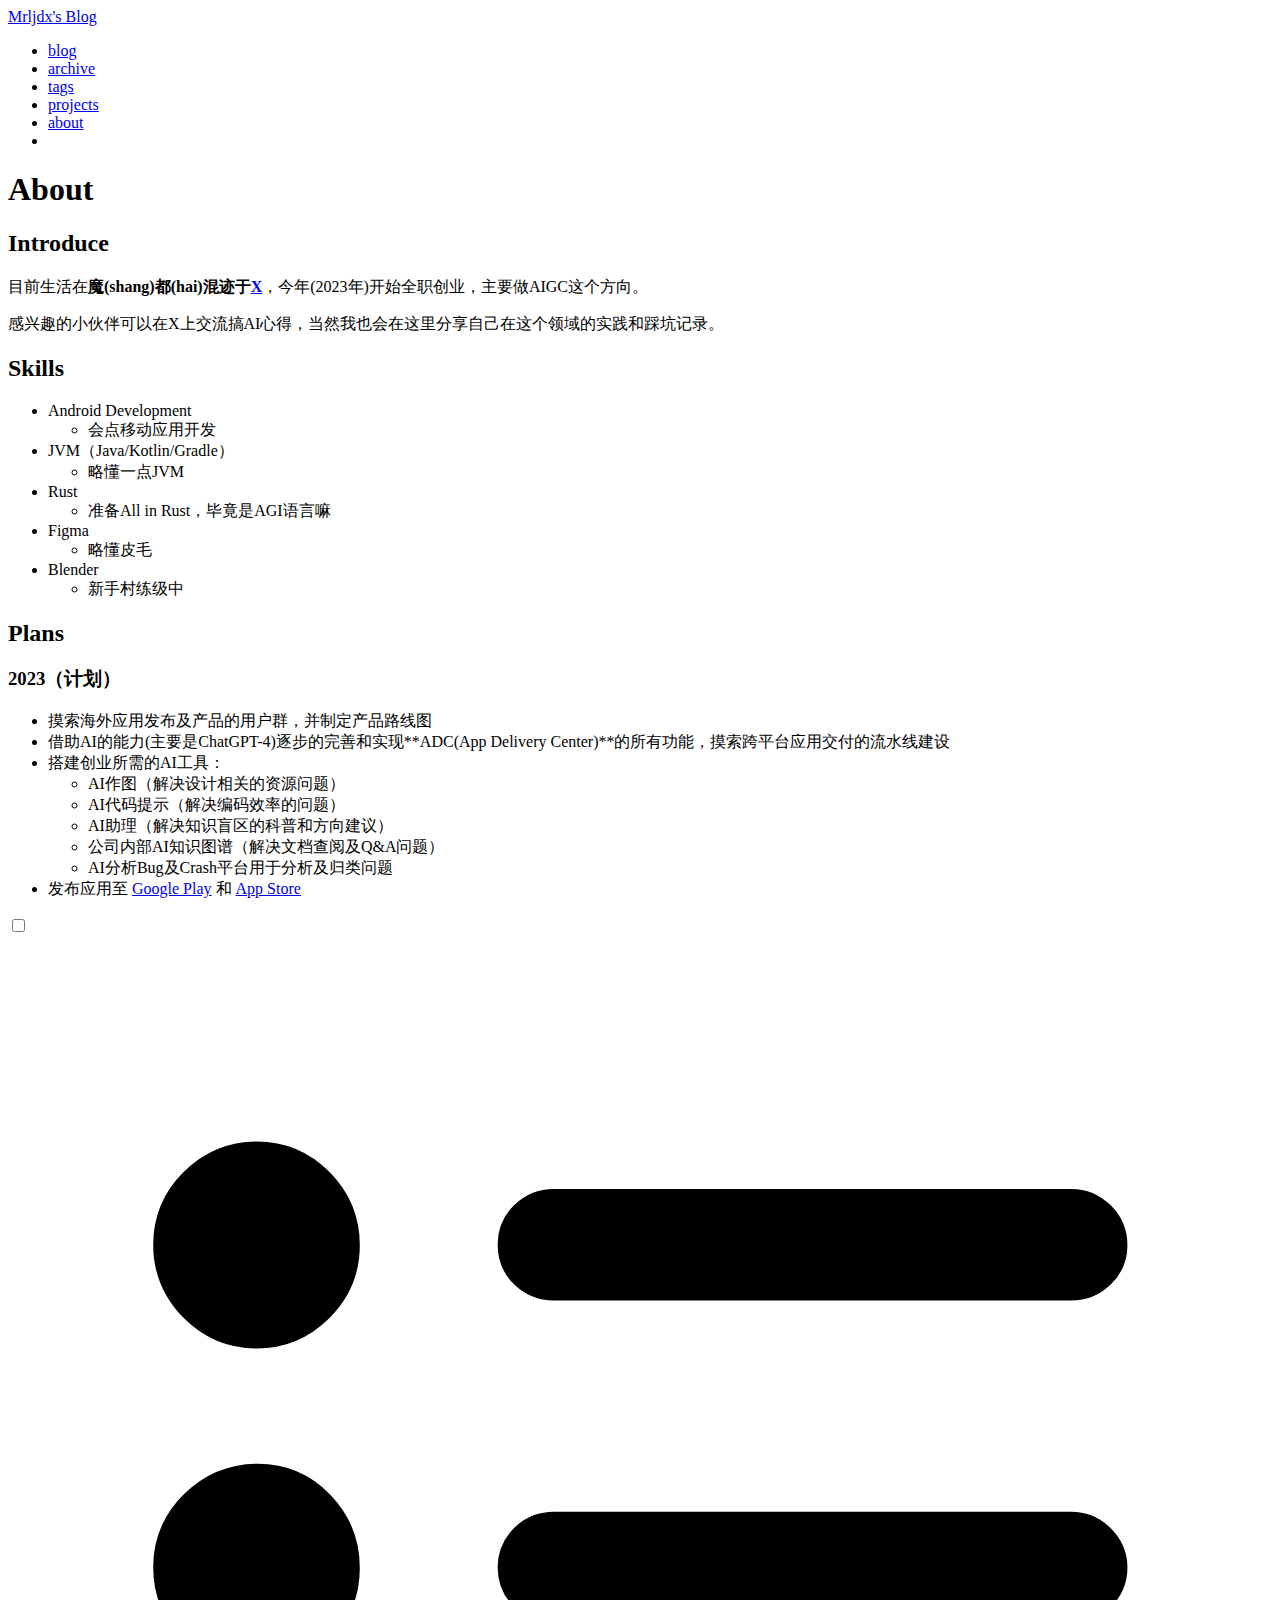
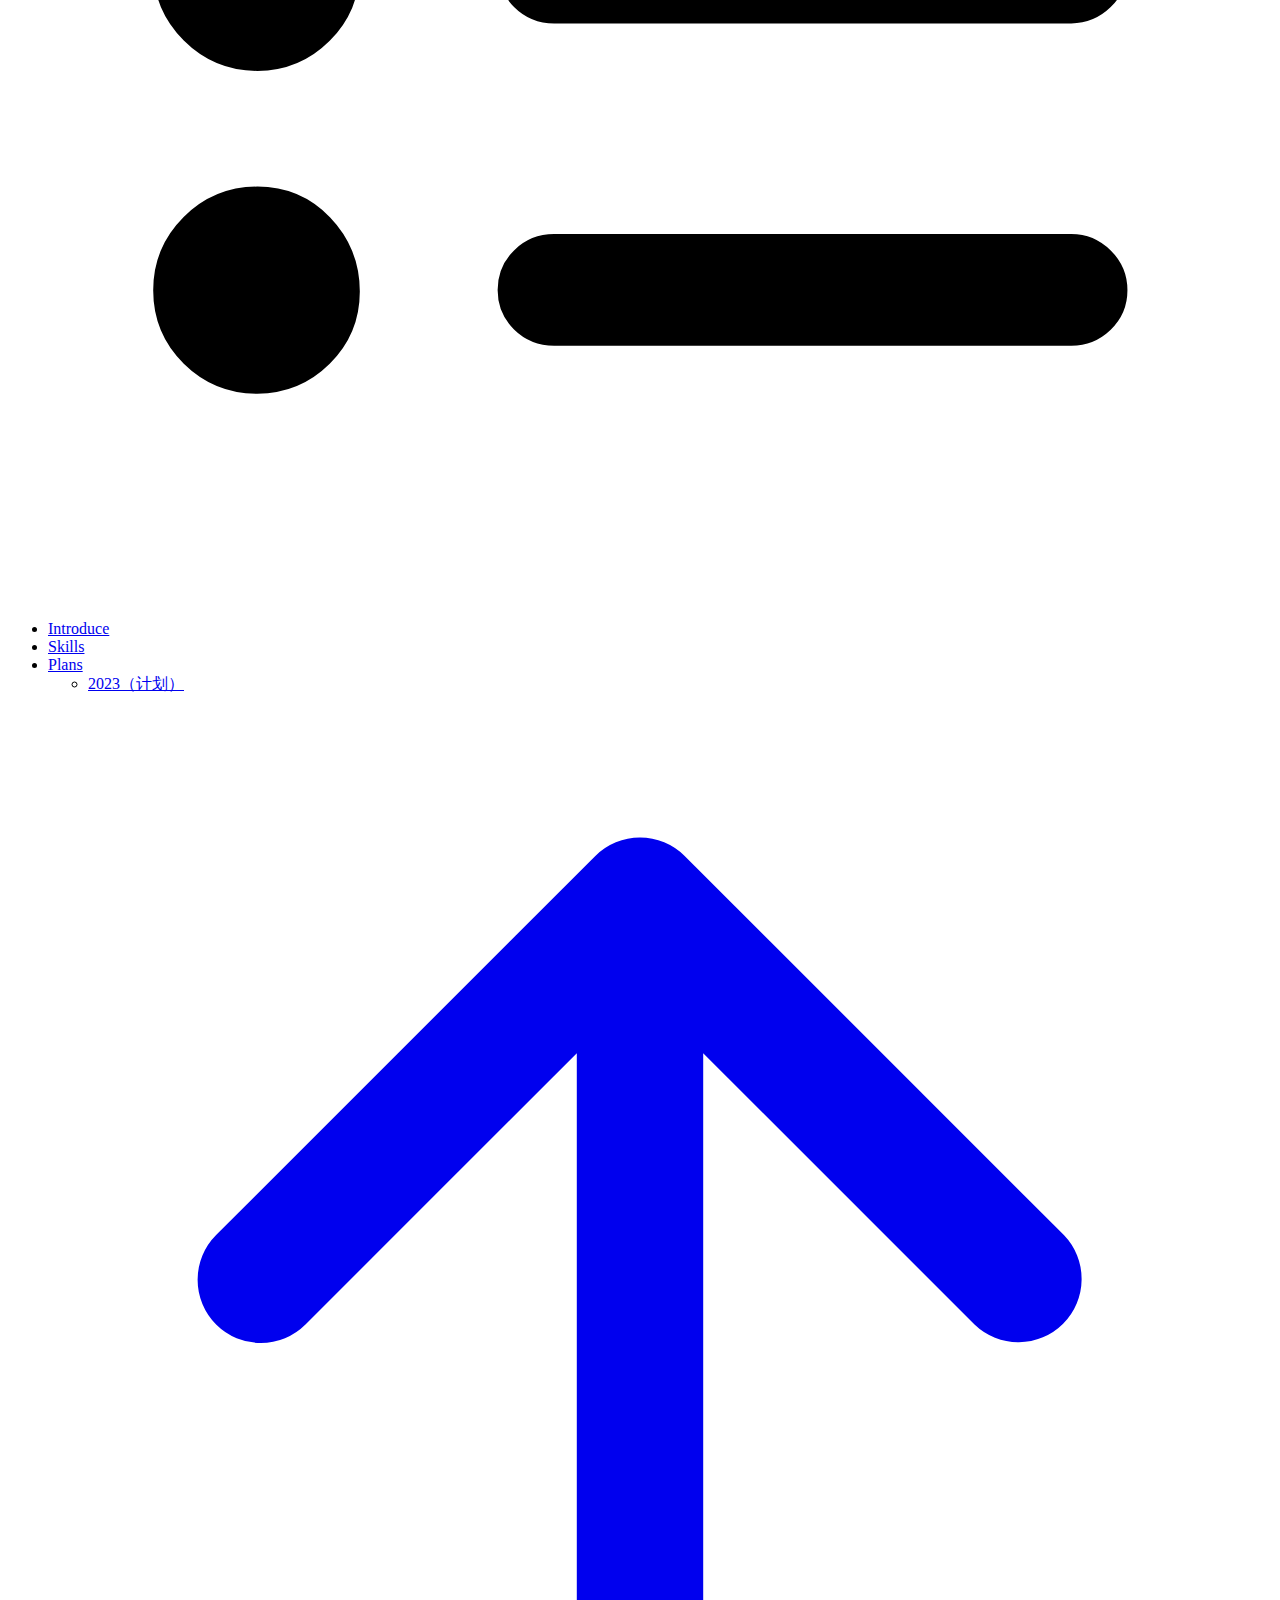
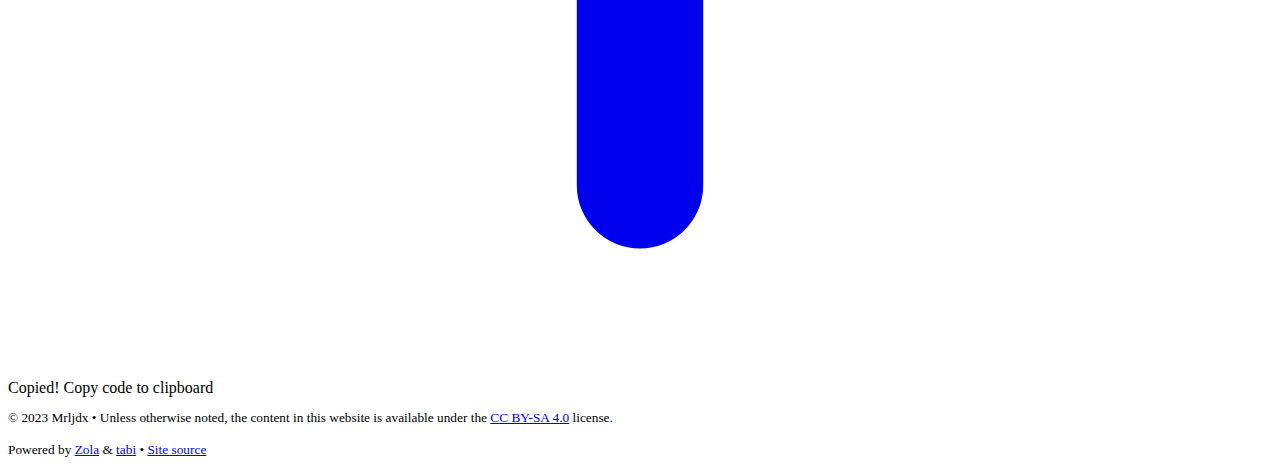
<file: about/index.html>
<!DOCTYPE html>
<html lang="en" >

<head>
    <meta charset="UTF-8">
    <meta name="viewport" content="width=device-width, initial-scale=1.0">

    
    <title>Mrljdx's Blog • About</title>

    
    
        <link rel="icon" type="image/png" href="https://mrljdx.com/img/avatar.png"/>
    
    

    
    <link rel="alternate" type="application/atom+xml" title="Mrljdx's Blog" href="https://mrljdx.com/atom.xml">

    
    
    
        <link rel="stylesheet" href="https://mrljdx.com/inter_subset_en.css?h=d8cf4ad058d6c3a4015b">
    

    
        <link rel="stylesheet" href="https://mrljdx.com/main.css?h=01b4170b10dbeca076cb" />
        <link rel="stylesheet" href="https://mrljdx.com/skins/lavender.css?h=77bc4a59a3b7a733b20a" />

    <meta name="color-scheme" content="light dark" />
        <meta name="description" content="" />
        <meta property="og:description" content="" />

    
        <meta name="robots" content="index, nofollow" />
    

    <meta property="og:title" content="About" />
    <meta property="og:type" content="article" />

    

    <meta property="og:locale" content="en_GB" />

    <meta property="og:url" content="https:&#x2F;&#x2F;mrljdx.com&#x2F;about&#x2F;" /><meta property="og:site_name" content="Mrljdx&#x27;s Blog"><meta http-equiv="Content-Security-Policy"
content="default-src 'self';font-src &#x27;self&#x27; data:;img-src &#x27;self&#x27; https:&#x2F;&#x2F;* data:;style-src &#x27;self&#x27;;frame-src player.vimeo.com https:&#x2F;&#x2F;www.youtube-nocookie.com;connect-src 'self' gc.zgo.at;script-src 'self' gc.zgo.at 'self'">

        <noscript><link rel="stylesheet" href="https://mrljdx.com/no_js.css"/></noscript>
        <script type="text/javascript" src="https://mrljdx.com/js/initializeTheme.min.js"></script>
        <script defer src="https://mrljdx.com/js/themeSwitcher.min.js"></script>




    <script async
    
        data-goatcounter="https://mrljdx.goatcounter.com/count"
        src="https://gc.zgo.at/count.js"
        
    ></script>


</head>


<body>
    <header>
    <nav class="navbar">
        <div class="nav-title">
            <a class="home-title" href=https://mrljdx.com>Mrljdx&#x27;s Blog</a>
        </div>
            <div class="nav-navs">
                <ul>
                        
                            <li>
                                
                                <a class="nav-links no-hover-padding" href="https://mrljdx.com/blog/">
                                blog
                                </a>
                            </li>
                        
                            <li>
                                
                                <a class="nav-links no-hover-padding" href="https://mrljdx.com/archive/">
                                archive
                                </a>
                            </li>
                        
                            <li>
                                
                                <a class="nav-links no-hover-padding" href="https://mrljdx.com/tags/">
                                tags
                                </a>
                            </li>
                        
                            <li>
                                
                                <a class="nav-links no-hover-padding" href="https://mrljdx.com/projects/">
                                projects
                                </a>
                            </li>
                        
                            <li>
                                
                                <a class="nav-links no-hover-padding" href="https://mrljdx.com/about/">
                                about
                                </a>
                            </li>
                        
                    

                    <li class="theme-switcher-wrapper js"><div
        title="Toggle dark&#x2F;light mode"
        class="theme-switcher"
        role="button"
        aria-label="Toggle dark mode"
        aria-pressed="false">
    </div><div
        title="Reset mode to default"
        class="theme-resetter"
        role="button"
        aria-hidden="true"
        aria-label="Reset mode to default">
    </div>

</li>
</ul>
            </div>
        
    </nav>
</header>

    <div class="content">

        
        


<h1 class="title-container section-title bottom-divider">
    About
</h1>


<div id="page-content">
    <main>
        
        
        <h2 id="introduce"><a class="header-anchor no-hover-padding" href="#introduce" aria-label="Anchor link for: introduce"><span class="link-icon" aria-hidden="true"></span></a>
Introduce</h2>
<p>目前生活在<strong>魔(shang)都(hai)<strong>混迹于</strong><a href="https://twitter.com/mrljdx">X</a></strong>，今年(2023年)开始全职创业，主要做AIGC这个方向。</p>
<p>感兴趣的小伙伴可以在X上交流搞AI心得，当然我也会在这里分享自己在这个领域的实践和踩坑记录。</p>
<h2 id="skills"><a class="header-anchor no-hover-padding" href="#skills" aria-label="Anchor link for: skills"><span class="link-icon" aria-hidden="true"></span></a>
Skills</h2>
<ul>
<li>Android Development
<ul>
<li>会点移动应用开发</li>
</ul>
</li>
<li>JVM（Java/Kotlin/Gradle）
<ul>
<li>略懂一点JVM</li>
</ul>
</li>
<li>Rust
<ul>
<li>准备All in Rust，毕竟是AGI语言嘛</li>
</ul>
</li>
<li>Figma
<ul>
<li>略懂皮毛</li>
</ul>
</li>
<li>Blender
<ul>
<li>新手村练级中</li>
</ul>
</li>
</ul>
<h2 id="plans"><a class="header-anchor no-hover-padding" href="#plans" aria-label="Anchor link for: plans"><span class="link-icon" aria-hidden="true"></span></a>
Plans</h2>
<h3 id="2023-ji-hua"><a class="header-anchor no-hover-padding" href="#2023-ji-hua" aria-label="Anchor link for: 2023-ji-hua"><span class="link-icon" aria-hidden="true"></span></a>
2023（计划）</h3>
<ul>
<li>摸索海外应用发布及产品的用户群，并制定产品路线图</li>
<li>借助AI的能力(主要是ChatGPT-4)逐步的完善和实现**ADC(App Delivery Center)**的所有功能，摸索跨平台应用交付的流水线建设</li>
<li>搭建创业所需的AI工具：
<ul>
<li>AI作图（解决设计相关的资源问题）</li>
<li>AI代码提示（解决编码效率的问题）</li>
<li>AI助理（解决知识盲区的科普和方向建议）</li>
<li>公司内部AI知识图谱（解决文档查阅及Q&amp;A问题）</li>
<li>AI分析Bug及Crash平台用于分析及归类问题</li>
</ul>
</li>
<li>发布应用至 <a href="https://play.google.com/store/games">Google Play</a> 和 <a href="https://www.apple.com/app-store/">App Store</a></li>
</ul>

    </main>
</div>

    <div id="button-container">
        
        
            <div id="toc-floating-container">
                <input type="checkbox" id="toc-toggle" class="toggle"/>
                <label for="toc-toggle" class="overlay"></label>
                <label for="toc-toggle" id="toc-button" class="button" title="Toggle Table of Contents">
                    <svg xmlns="http://www.w3.org/2000/svg" viewBox="0 -960 960 960"><path d="M414.82-193.094q-18.044 0-30.497-12.32-12.453-12.319-12.453-30.036t12.453-30.086q12.453-12.37 30.497-12.37h392.767q17.237 0 29.927 12.487 12.69 12.486 12.69 30.203 0 17.716-12.69 29.919t-29.927 12.203H414.82Zm0-244.833q-18.044 0-30.497-12.487Q371.87-462.9 371.87-480.45t12.453-29.92q12.453-12.369 30.497-12.369h392.767q17.237 0 29.927 12.511 12.69 12.512 12.69 29.845 0 17.716-12.69 30.086-12.69 12.37-29.927 12.37H414.82Zm0-245.167q-18.044 0-30.497-12.32t-12.453-30.037q0-17.716 12.453-30.086 12.453-12.369 30.497-12.369h392.767q17.237 0 29.927 12.486 12.69 12.487 12.69 30.203 0 17.717-12.69 29.92-12.69 12.203-29.927 12.203H414.82ZM189.379-156.681q-32.652 0-55.878-22.829t-23.226-55.731q0-32.549 23.15-55.647 23.151-23.097 55.95-23.097 32.799 0 55.313 23.484 22.515 23.484 22.515 56.246 0 32.212-22.861 54.893-22.861 22.681-54.963 22.681Zm0-245.167q-32.652 0-55.878-23.134-23.226-23.135-23.226-55.623 0-32.487 23.467-55.517t56.12-23.03q32.102 0 54.721 23.288 22.62 23.288 22.62 55.775 0 32.488-22.861 55.364-22.861 22.877-54.963 22.877Zm-.82-244.833q-32.224 0-55.254-23.288-23.03-23.289-23.03-55.623 0-32.333 23.271-55.364 23.272-23.03 55.495-23.03 32.224 0 55.193 23.288 22.969 23.289 22.969 55.622 0 32.334-23.21 55.364-23.21 23.031-55.434 23.031Z"/></svg>
                </label>
                <div class="toc-content">
                    

<div class="toc-container">
    

    <ul>
        
            
            
                <li><a href="https://mrljdx.com/about/#introduce">Introduce</a>
                    
                </li>
            
        
            
            
                <li><a href="https://mrljdx.com/about/#skills">Skills</a>
                    
                </li>
            
        
            
            
                <li><a href="https://mrljdx.com/about/#plans">Plans</a>
                    
                        <ul>
                            
                                
                                    <li><a href="https://mrljdx.com/about/#2023-ji-hua">2023（计划）</a>
                                        
                                    </li>
                                
                            
                        </ul>
                    
                </li>
            
        
    </ul>
</div>


                </div>
            </div>
        

        
        

        
        <a href="#" id="top-button" class="no-hover-padding" title="Go to the top of the page">
            <svg viewBox="0 0 20 20" fill="currentColor"><path d="M3.293 9.707a1 1 0 010-1.414l6-6a1 1 0 011.414 0l6 6a1 1 0 01-1.414 1.414L11 5.414V17a1 1 0 11-2 0V5.414L4.707 9.707a1 1 0 01-1.414 0z"/></svg>
        </a>
    </div>


<link rel="stylesheet" href="https://mrljdx.com/katex.min.css">
    <script defer src="https://mrljdx.com/js/katex.min.js"></script><span id="copy-success" class="hidden">
        Copied!
    </span>
    <span id="copy-init" class="hidden">
        Copy code to clipboard
    </span>
    <script defer src="https://mrljdx.com/js/copyCodeToClipboard.min.js"></script><script defer src="https://mrljdx.com/js/footnoteBacklinks.min.js"></script>
    </div>
    <footer>
    <section>
        <nav class="socials nav-navs">
        </nav>

        
        <nav class="nav-navs">
        </nav>

        <div class="credits">
            <small>
                
    
    
    
    
        
    
        
    

    

    
    
    

    
    
    <p><p>© 2023 Mrljdx • Unless otherwise noted, the content in this website is available under the <a href="https://creativecommons.org/licenses/by-sa/4.0/">CC BY-SA 4.0</a> license.</p>
</p>

                
                Powered by
                <a rel=""  href="https://www.getzola.org">Zola</a>
                &
                <a rel=""  href="https://github.com/welpo/tabi">tabi</a>

                •
                    <a rel=""  href="https:&#x2F;&#x2F;github.com&#x2F;mrljdx&#x2F;Blog">
                        Site source
                    </a></small>
        </div>
    </section>

    </footer>

</body>

</html>
</file>
